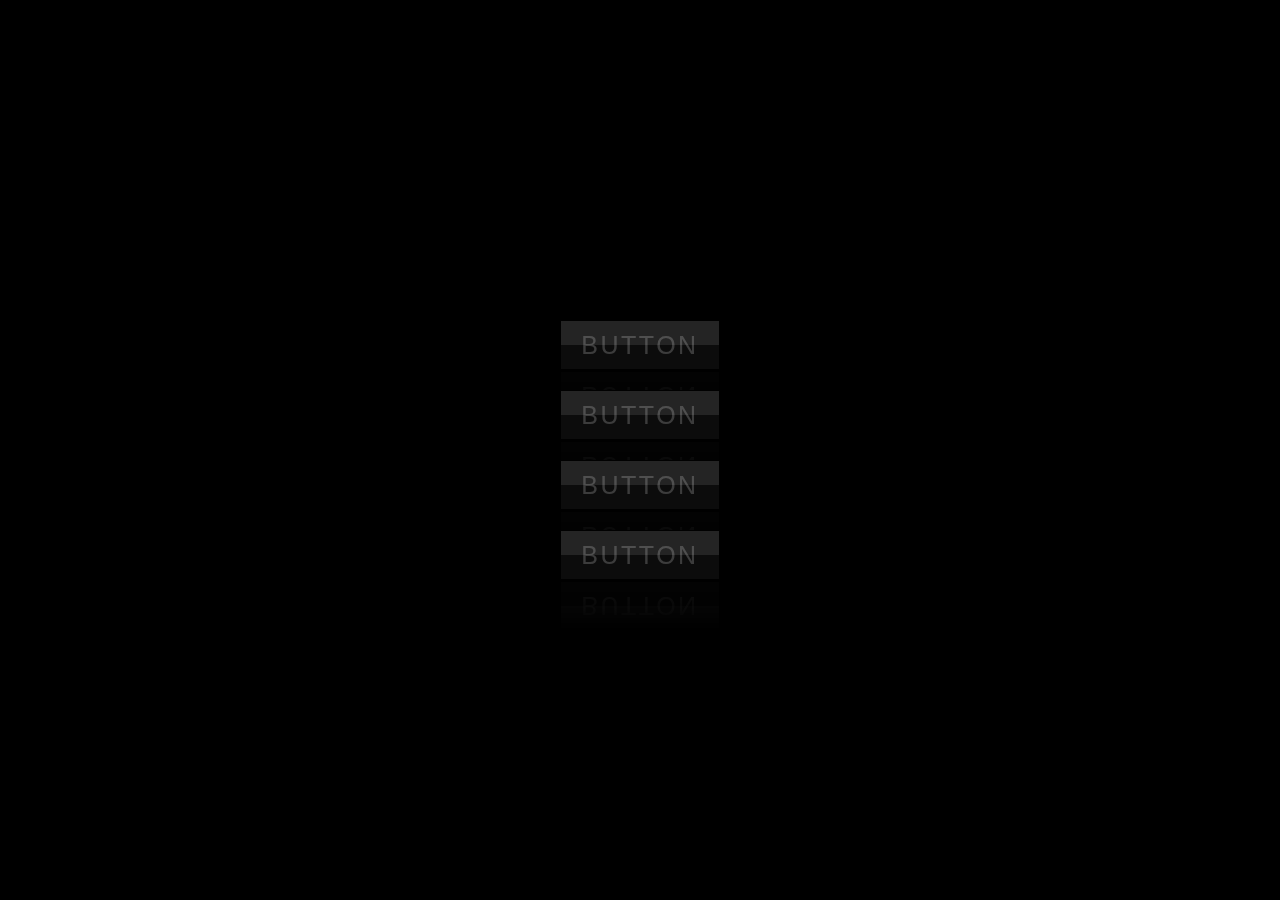
<file: crazy.html>
<!DOCTYPE html>
<html lang="en">

<head>
  <meta charset="UTF-8">
  <meta http-equiv="X-UA-Compatible" content="IE=edge">
  <meta name="viewport" content="width=device-width, initial-scale=1.0">
  <title>Awesome Button</title>
  <style>
    * {
      margin: 0;
      padding: 0;
      box-sizing: border-box;
      font-family: "Poppins", sans-serif;
    }

    body {
      display: flex;
      flex-direction: column;
      gap: 20px;
      min-height: 100vh;
      justify-content: center;
      align-items: center;
      background: #000;
    }

    a {
      position: relative;
      width: 160px;
      height: 50px;
      line-height: 48px;
      background: #000;
      text-transform: uppercase;
      font-size: 25px;
      text-align: center;
      letter-spacing: 0.1em;
      text-decoration: none;
      transition: 0.5s;
      -webkit-box-reflect: below 1px linear-gradient(transparent, #0004);
    }

    a span {
      position: absolute;
      display: block;
      top: 1px;
      left: 1px;
      right: 1px;
      bottom: 1px;
      text-align: center;
      background: #0c0c0c;
      color: rgba(255, 255, 255, 0.2);
      transition: 0.5s;
    }

    a:hover span {
      color: rgba(255, 255, 255, 1);
    }

    a span::before {
      content: "";
      position: absolute;
      top: 0;
      left: 0;
      width: 100%;
      height: 50%;
      background: rgba(255, 255, 255, 0.1);
      z-index: 10;
    }

    a::before {
      content: "";
      position: absolute;
      top: 0;
      left: 0;
      width: 100%;
      height: 100%;
      background: linear-gradient(
        45deg,
        #c0392b,
        #f39c12,
        #f1c40f,
        #2ecc71,
        #3498db,
        #2980b9,
        #9b59b6,
        #8e44ad,
        #c0392b,
        #f39c12,
        #f1c40f,
        #2ecc71,
        #3498db,
        #2980b9,
        #9b59b6,
        #8e44ad
      );
      background-size: 400%;
      opacity: 0;
      transition: 2.5s;
      animation: eff 20s linear infinite;
    }

    a:hover::before,
    a:hover::after {
      opacity: 1;
    }

    a::after {
      content: "";
      position: absolute;
      top: 0;
      left: 0;
      width: 100%;
      height: 100%;
      background: linear-gradient(
        45deg,
        #c0392b,
        #f39c12,
        #f1c40f,
        #2ecc71,
        #3498db,
        #2980b9,
        #9b59b6,
        #8e44ad,
        #c0392b,
        #f39c12,
        #f1c40f,
        #2ecc71,
        #3498db,
        #2980b9,
        #9b59b6,
        #8e44ad
      );
      background-size: 400%;
      opacity: 0;
      filter: blur(20px);
      transition: 0.5s;
      animation: eff 20s ease infinite;
    }

    @keyframes eff {
      0% {
        background-position: 0 0;
      }

      50% {
        background-position: 400% 0;
      }

      100% {
        background-position: 0 0;
      }
    }
  </style>
</head>

<body>
  <a href="#"><span>Button</span></a>
  <a href="#"><span>Button</span></a>
  <a href="#"><span>Button</span></a>
  <a href="#"><span>Button</span></a>
</body>

</html>
</file>
